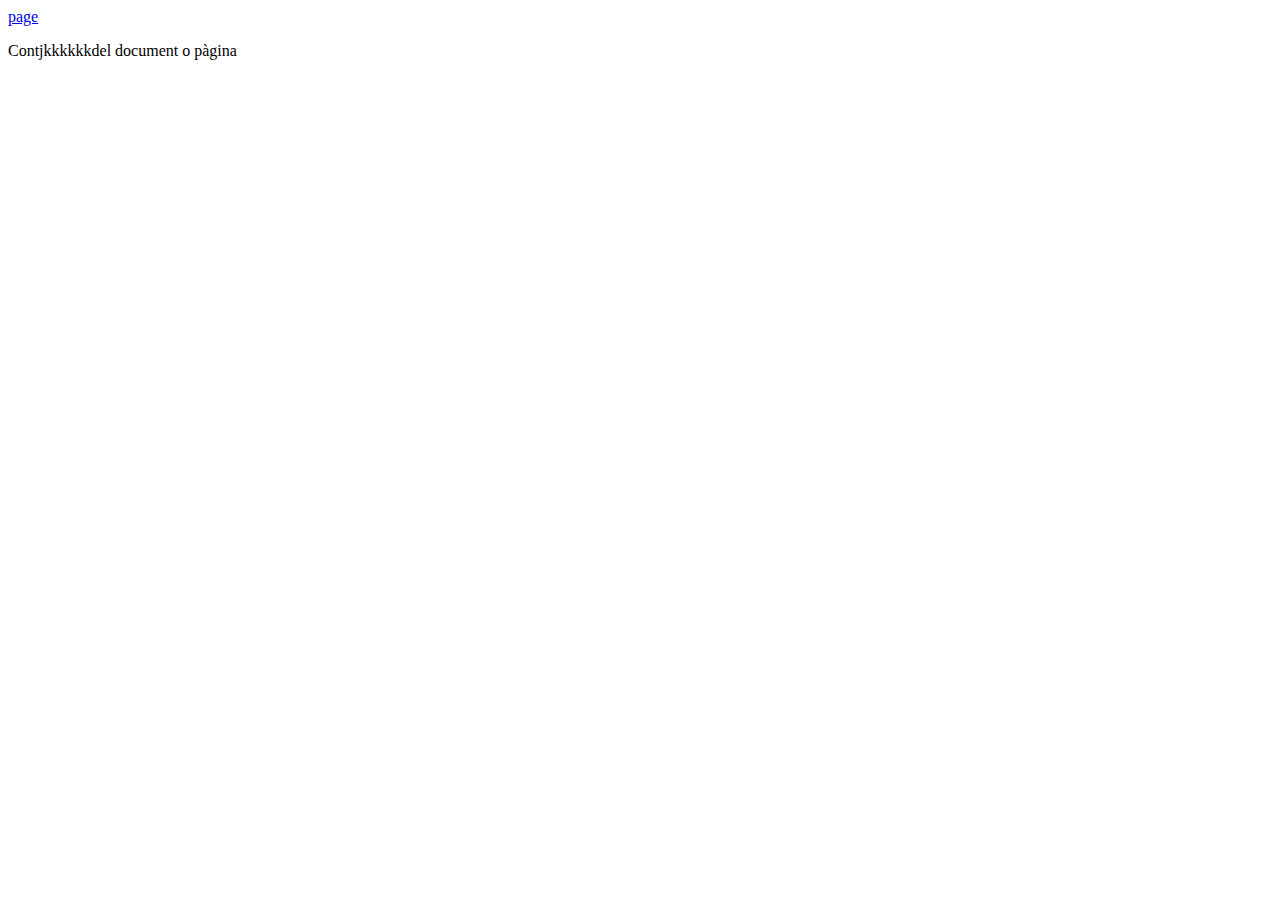
<file: index.html>
<?xml version="1.0" encoding="UTF-8"?>
<!DOCTYPE html PUBLIC "-//W3C//DTD XHTML 1.0 Strict//EN" "http://www.w3.org/TR/xhtml1/DTD/xhtml1-strict.dtd">
<!--
    comentaris externs
-->
<html lang="en" xml:lang="en" xmlns="http://www.w3.org/1999/xhtml">
    <head>
        <title>Pruebas</title>
        <meta http-equiv="content-type" content="text/html; charset=utf-8"/>
        <meta name="viewport" content="width=device-width, initial-scale=1.0"/>
    </head>
    <body>
        <!--
            comentaris interns
        -->
        <a href="gow4/paggear.html">page</a>
        <p>Contjkkkkkkdel document o pàgina</p>
    </body>
</html>
</file>
